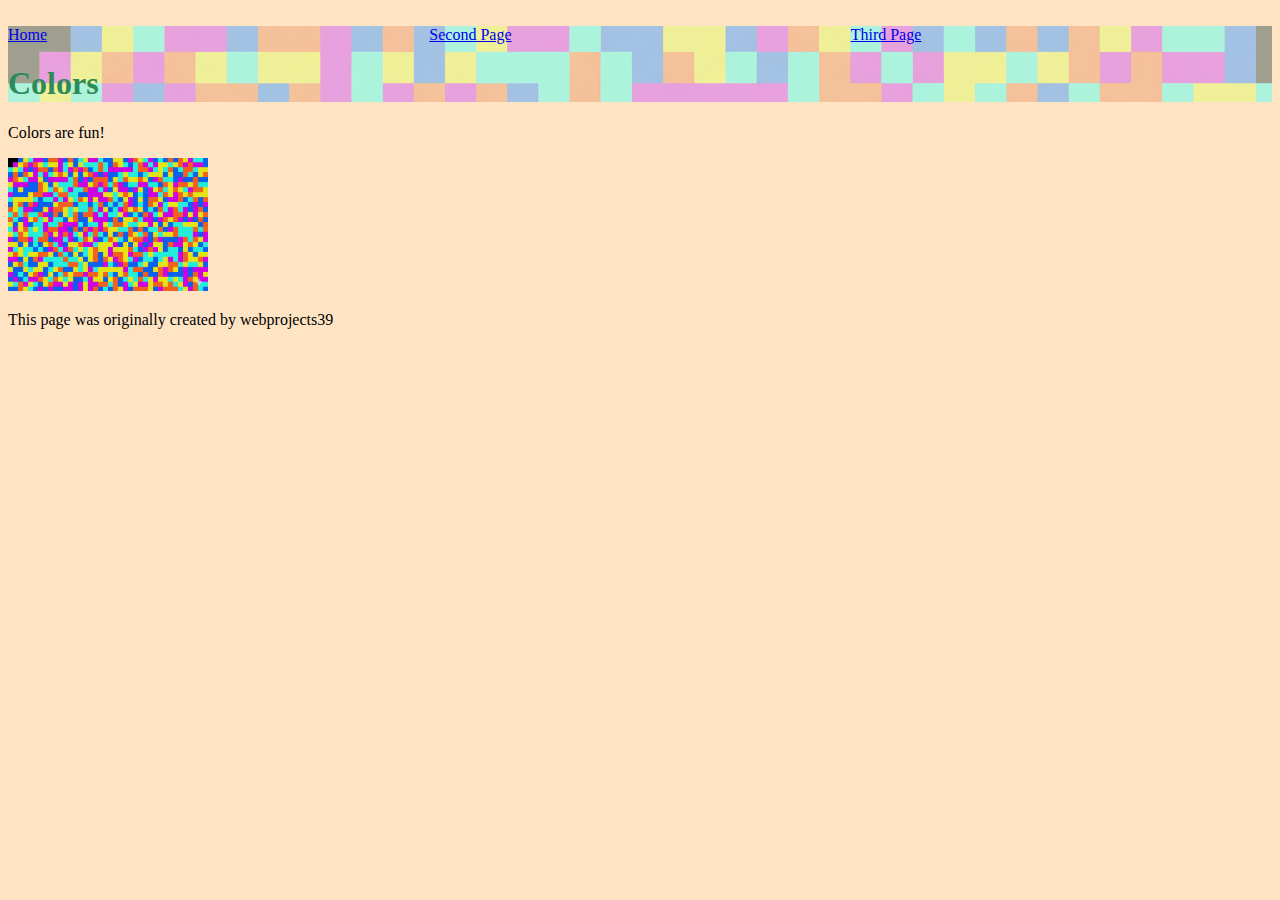
<file: easycss/index.html>
<!DOCTYPE html>
<html lang="en">
<head>
    <meta charset="UTF-8">
    <meta name="viewport" content="width=device-width, initial-scale=1.0">
    <title>Index HTML</title>
    <link rel="stylesheet" href="css/style.css">
</head>

<body>
    <a href="#main" class="offpage">Skip To Main Content</a>
    <header>
        <nav>
            <ul>
                <li><a href="index.html">Home</a></li>
                <li><a href="secondPage.html">Second Page</a></li>
                <li><a href="thirdPage.html">Third Page</a></li>
            </ul>
        </nav>
        <h1>Colors</h1>
    </header>

    <main id="main">
        <p>Colors are fun!</p>
        <img src="images/Pixels1.png" width="200" alt="Pixels1">
    </main>
    
    <footer>
        <p>This page was originally created by webprojects39</p>
    </footer>
</body>
</html>
</file>
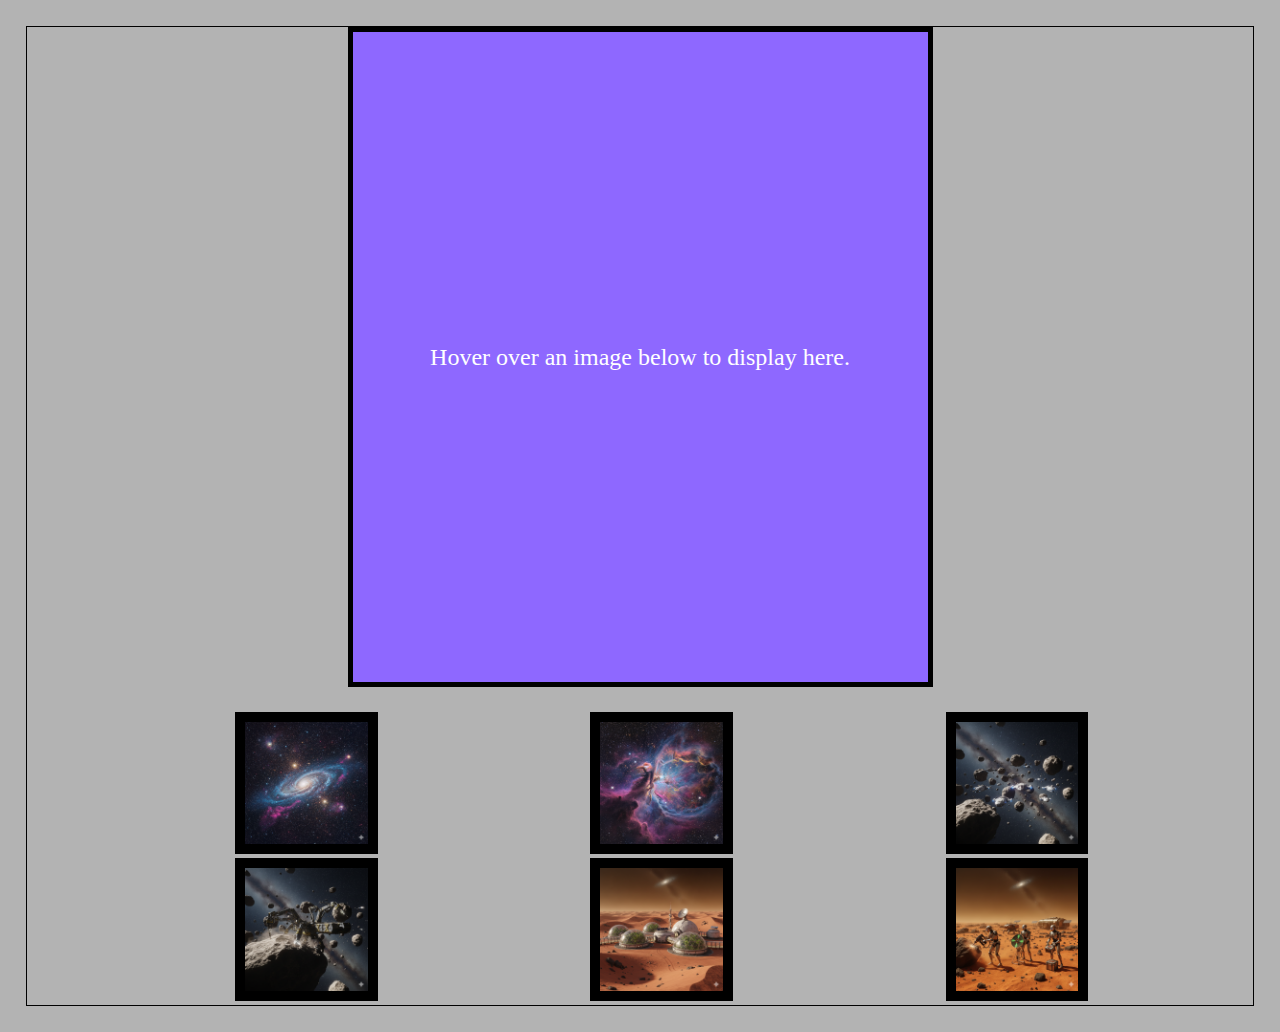
<file: spacetech/index.html>
<!DOCTYPE html>
<html lang="en">
<head>
	<meta charset="UTF-8">
	<title>Photo Gallery</title>
	<link rel="stylesheet" href="css/style.css">
	<script src = "js/script.js"></script>
</head>
<body>
	
	<div id = "image">
		Hover over an image below to display here.
	</div>
	
	<img class = "preview" alt = "Galaxy" src = "images/Galaxy.png" onmouseover = "upDate(this)" onmouseout = "unDo()" onfocus="upDate(this)" onblur="unDo()" onload="addTabindex()">
	
	<img class = "preview" alt = "Nebula" src = "images/Nebula.png" onmouseover = "upDate(this)" onmouseout = "unDo()" onfocus="upDate(this)" onblur="unDo()" onload="addTabindex()">
	
	<img class = "preview" alt = "Space Fleet" src = "images/SpaceFleet.png" onmouseover = "upDate(this)" onmouseout = "unDo()" onfocus="upDate(this)" onblur="unDo()" onload="addTabindex()">

	<img class = "preview" alt = "Mining On An Asteroid" src = "images/MiningOnAnAsteroid.png" onmouseover = "upDate(this)" onmouseout = "unDo()" onfocus="upDate(this)" onblur="unDo()" onload="addTabindex()">

	<img class = "preview" alt = "Colony" src = "images/Colony.png" onmouseover = "upDate(this)" onmouseout = "unDo()" onfocus="upDate(this)" onblur="unDo()" onload="addTabindex()">

	<img class = "preview" alt = "Ai Robots" src = "images/AiRobots.png" onmouseover = "upDate(this)" onmouseout = "unDo()" onfocus="upDate(this)" onblur="unDo()" onload="addTabindex()">

  <script  src="js/script.js"></script>

</body>
</html>
</file>
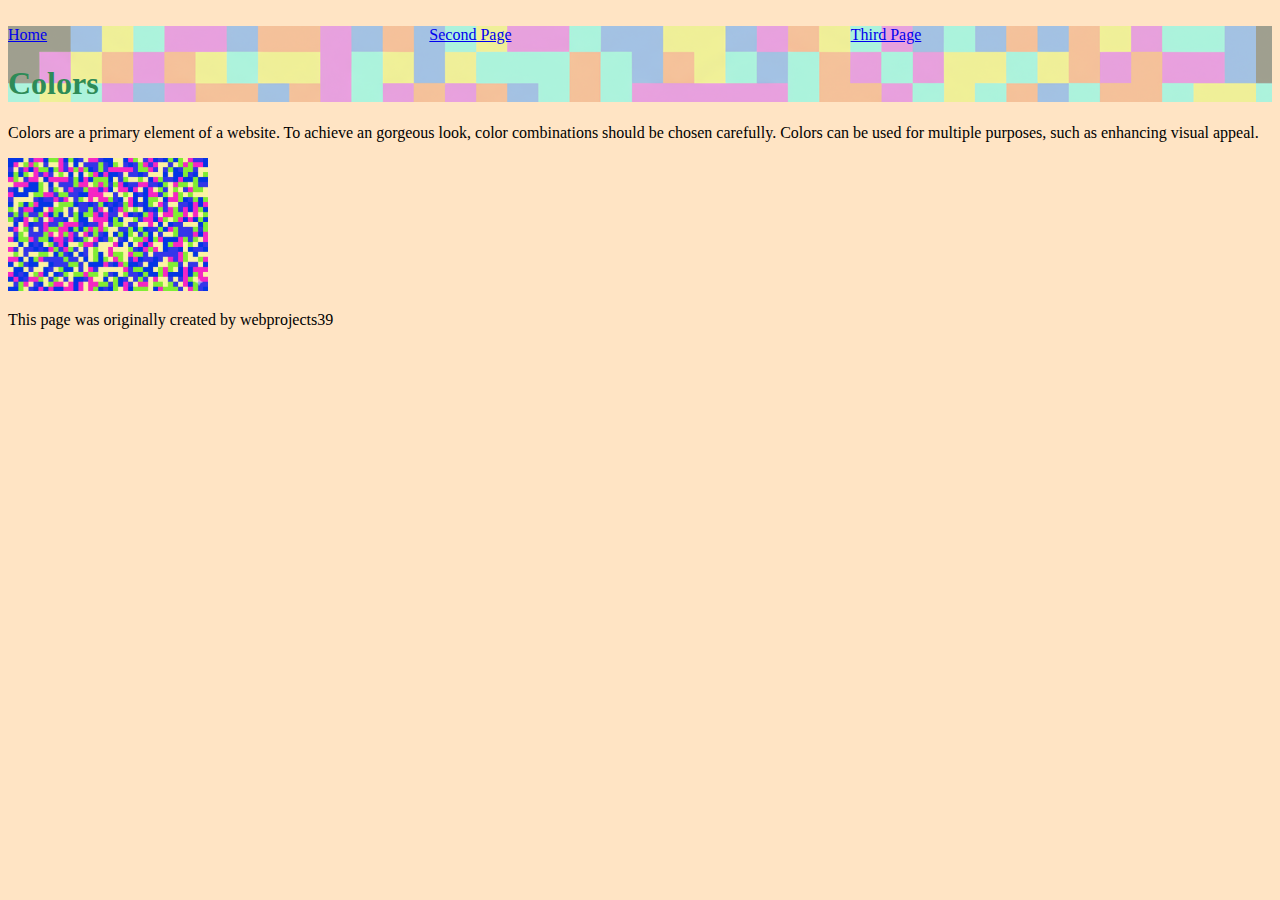
<file: easycss/secondPage.html>
<!DOCTYPE html>
<html>
<head>
    <meta charset="UTF-8">
    <meta name="viewport" content="width=device-width, initial-scale=1.0">
    <title>Index HTML</title>
    <link rel="stylesheet" href="css/style.css">
</head>

<body>
    <a href="#main" class="offpage">Skip To Main Content</a>
    <header>
        <nav>
            <ul>
                <li><a href="index.html">Home</a></li>
                <li><a href="secondPage.html">Second Page</a></li>
                <li><a href="thirdPage.html">Third Page</a></li>
            </ul>
        </nav>
        <h1>Colors</h1>
    </header>

    <main id="main">
        <p>Colors are a primary element of a 
            website. To achieve an gorgeous look, color combinations should be 
            chosen carefully. Colors can be used for multiple purposes, such 
            as enhancing visual appeal.</p>
        <img src="images/Pixels2.png" width="200" alt="Pixels2">
    </main>

    <footer>
        <p>This page was originally created by webprojects39</p>
    </footer>
</body>
</html>
</file>
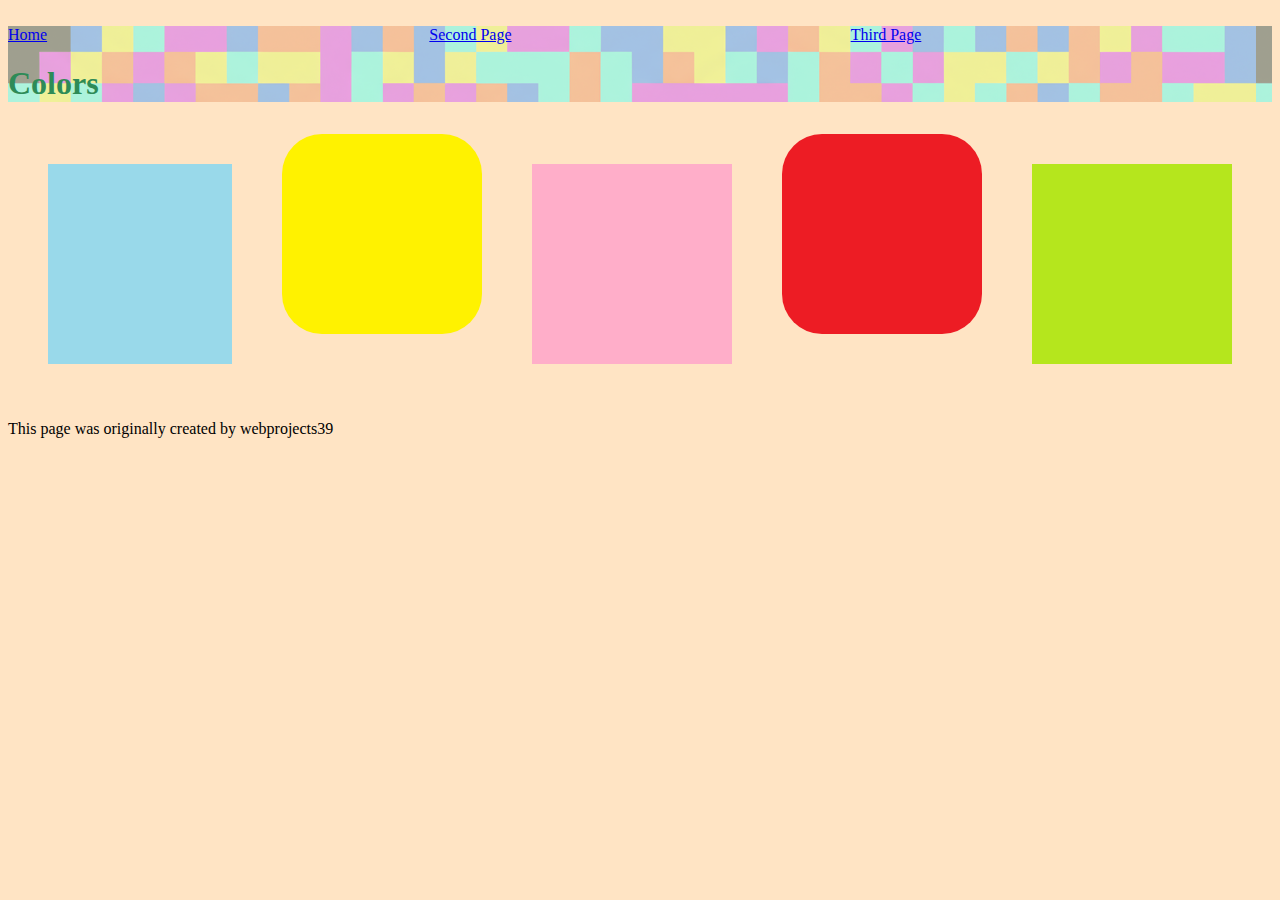
<file: easycss/thirdPage.html>
<!DOCTYPE html>
<html>
<head>
    <meta charset="UTF-8">
    <meta name="viewport" content="width=device-width, initial-scale=1.0">
    <title>Index HTML</title>
    <link rel="stylesheet" href="css/style.css">
</head>

<body>
    <a href="#main" class="offpage">Skip To Main Content</a>
    <header>
        <nav>
            <ul>
                <li><a href="index.html">Home</a></li>
                <li><a href="secondPage.html">Second Page</a></li>
                <li><a href="thirdPage.html">Third Page</a></li>
            </ul>
        </nav>
        <h1>Colors</h1>
    </header>

    <main id="main">
        <div class="flex">
            <img src="images/Blue.png" width="200" height="200" alt="Blue">
            <img src="images/Yellow.png" width="200" height="200" alt="Yellow">
            <img src="images/Pink.png" width="200" height="200" alt="Pink">
            <img src="images/Red.png" width="200" height="200" alt="Red">
            <img src="images/Green.png" width="200" height="200" alt="Green">
        </div>
    </main>

    <footer>
        <p>This page was originally created by webprojects39</p>
    </footer>
</body>
</html>
</file>
<file: easycss/css/style.css>
body{
    background-color: bisque;
}

header{
    background-color: beige;
    position: relative;
    z-index: 1;
}

header::before{
    content: "";
    position: absolute;
    width: 100%;
    height: 100%; 
    background-image: url("../images/Pixels1.png");
    opacity: 0.35;
    z-index: -1;
}

h1{
    color: seagreen;
}

nav{
    display: flex;
    width: 100%;
    border-radius: 20px;
}

nav ul{
    width: 100%;
    display: flex;
    list-style-type: none;
    margin: 0;
    padding: 0; 
}

nav ul li {
    flex: 1;
}

.offpage{
    position: relative;
    top: -40px;    
    left: 0;
    z-index: 1000;
}

.offpage:focus{
    top: 0px;
    z-index: 1000;
}

.flex{
    display: flex;
}

.flex img:nth-child(odd) {
    border: 20px;
    padding: 10px;
    margin: 30px;
}

.flex img:nth-child(even){
    border: 20px;
    padding: 10px;
    border-radius: 50px;
}

.flex img:hover {
    transform: scale(1.1);
}
</file>
<file: spacetech/css/style.css>
/*Name this external file gallery.css*/
body{
		margin: 2%;
		border: 1px solid black;
		background-color: #b3b3b3;
}

#image{
    line-height:650px;
		width: 575px;
    height: 650px;
		border:5px solid black;
		margin:0 auto;
    background-color: #8e68ff;
    background-image: url('');
    background-repeat: no-repeat;
    color:#FFFFFF;
    text-align: center;
    background-size: cover;
    background-position: center;
    margin-bottom:25px;
    font-size: 150%;
}
.preview{
		width:10%;
		margin-left:17%;
    border: 10px solid black;
}

/*img{
		width:95%;
}*/
</file>
